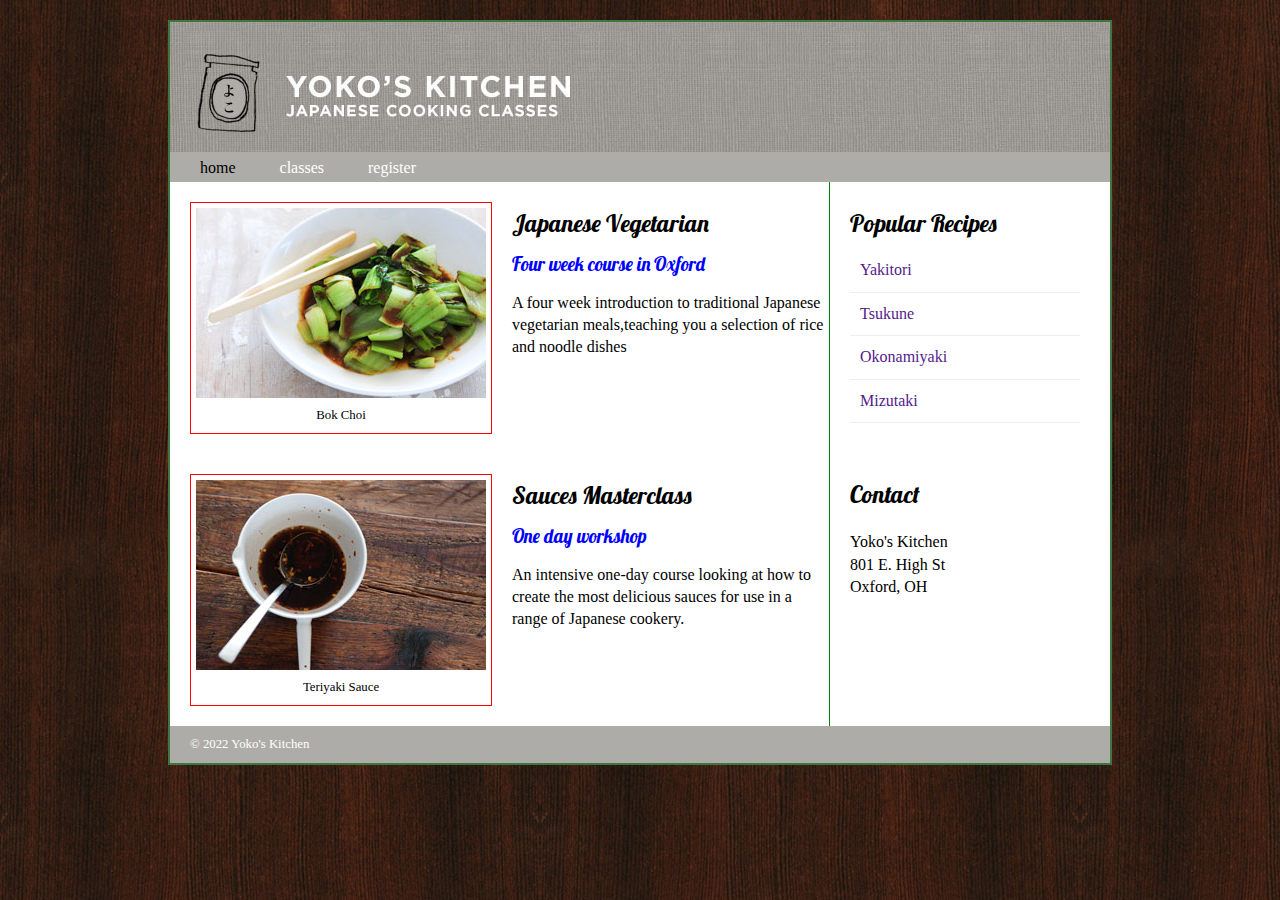
<file: index.html>
<!DOCTYPE html>
<html>

<head>
    <title>IMS222 HTML/CSS Exercise</title>
    <!--   <link rel="stylesheet" href="ho4.css"> -->
    <link href="https://fonts.googleapis.com/css?family=Lobster&display=swap" rel="stylesheet">
</head>

<style>
    header,
    section,
    footer,
    aside,
    nav,
    article,
    figure,
    figcaption {
        display: block;
    }

    body {
        font-family: Georgia, Times, serif;
        line-height: 1.4em;
        margin: 0px;
        background: url("images/dark-wood.jpg");
    }

    .wrapper {
        width: 940px;
        margin: 20px auto;
        border: 2px solid #3e773e;
        background-color: #fff;
    }

    header {
        height: 160px;
    }

    header img {
        float: left;
    }

    nav,
    footer {
        clear: both;
        background-color: #aeaca8;
        color: #fff;
        height: 30px;
    }

    nav ul {
        margin: 0px;
        padding: 5px 0px 5px 30px;
    }
    
    nav li{
        display: inline;
        margin-right: 40px;
    }

    nav li a {
        color: #fff;
    }

    a {
        text-decoration: none;
    }

    nav li a:hover,
    nav li a.current {
        color: #000;
    }

    .courses {
        float: left;
        width: 659px;
        border-right: 1px solid green;
    }

    .courses article {
        overflow: auto;
        width: 100%;
    }

    figure {
        float: left;
        width: 290px;
        height: 220px;
        padding: 5px;
        margin: 20px;
        border: 1px solid red;
    }

    figcaption {
        text-align: center;
        font-size: 80%;
    }

    hgroup {
        margin-top: 30px;
    }

    h2,
    h3 {
        font-weight: normal;
        font-family: 'Lobster', cursive;
    }

    h2 {
        margin: 10px 0px 5px 0px
    }

    h3 {
        margin-bottom: 10px;
        color: blue;
    }

    aside {
        width: 230px;
        float: left;
        padding-left: 20px;
    }

    aside h2 {
        padding: 20px 0px 10px 0px;
    }

    .contact {
        padding-top: 30px;
    }

    aside article a {
        display: block;
        padding: 10px;
        border-bottom: 1px solid #eee;
    }

    aside article a:hover {
        color: yellow;
    }

    footer {
        font-size: 80%;
        padding: 7px 0px 0px 20px
    }
</style>

<body>
    <div class="wrapper">
        <header>
            <img src="images/header.jpg">
            <nav>
                <ul>
                    <li><a href="index.html" class="current">home</a></li>
                    <li><a href="classes.html">classes</a></li>
                    <li><a href="register.html">register</a></li>
                </ul>
            </nav>
        </header>

        <section class="courses">
            <article>
                <figure>
                    <img src="images/bok-choi.jpg" alt="Vegetarian" />
                    <figcaption>Bok Choi</figcaption>
                </figure>
                <hgroup>
                    <h2>Japanese Vegetarian</h2>
                    <h3>Four week course in Oxford</h3>
                </hgroup>
                <p>A four week introduction to traditional Japanese vegetarian
                    meals,teaching you a selection of rice and noodle dishes</p>
            </article>
            <article>
                <figure>
                    <img src="images/teriyaki.jpg" />
                    <figcaption>Teriyaki Sauce</figcaption>
                </figure>
                <hgroup>
                    <h2>Sauces Masterclass</h2>
                    <h3>One day workshop</h3>
                </hgroup>
                <p>An intensive one-day course looking at how to create the most
                    delicious sauces for use in a range of Japanese cookery.</p>
            </article>
        </section>

        <aside>
            <article class="popular-recipes">
                <h2>Popular Recipes</h2>
                <a href="">Yakitori</a>
                <a href="">Tsukune</a>
                <a href="">Okonamiyaki</a>
                <a href="">Mizutaki</a>
            </article>
            <article class="contact">
                <h2>Contact</h2>
                <p>Yoko's Kitchen<br />
                    801 E. High St<br />
                    Oxford, OH<br />
                </p>
            </article>
        </aside>

        <footer>
            &copy; 2022 Yoko's Kitchen
        </footer>
    </div>
</body></html>
</file>
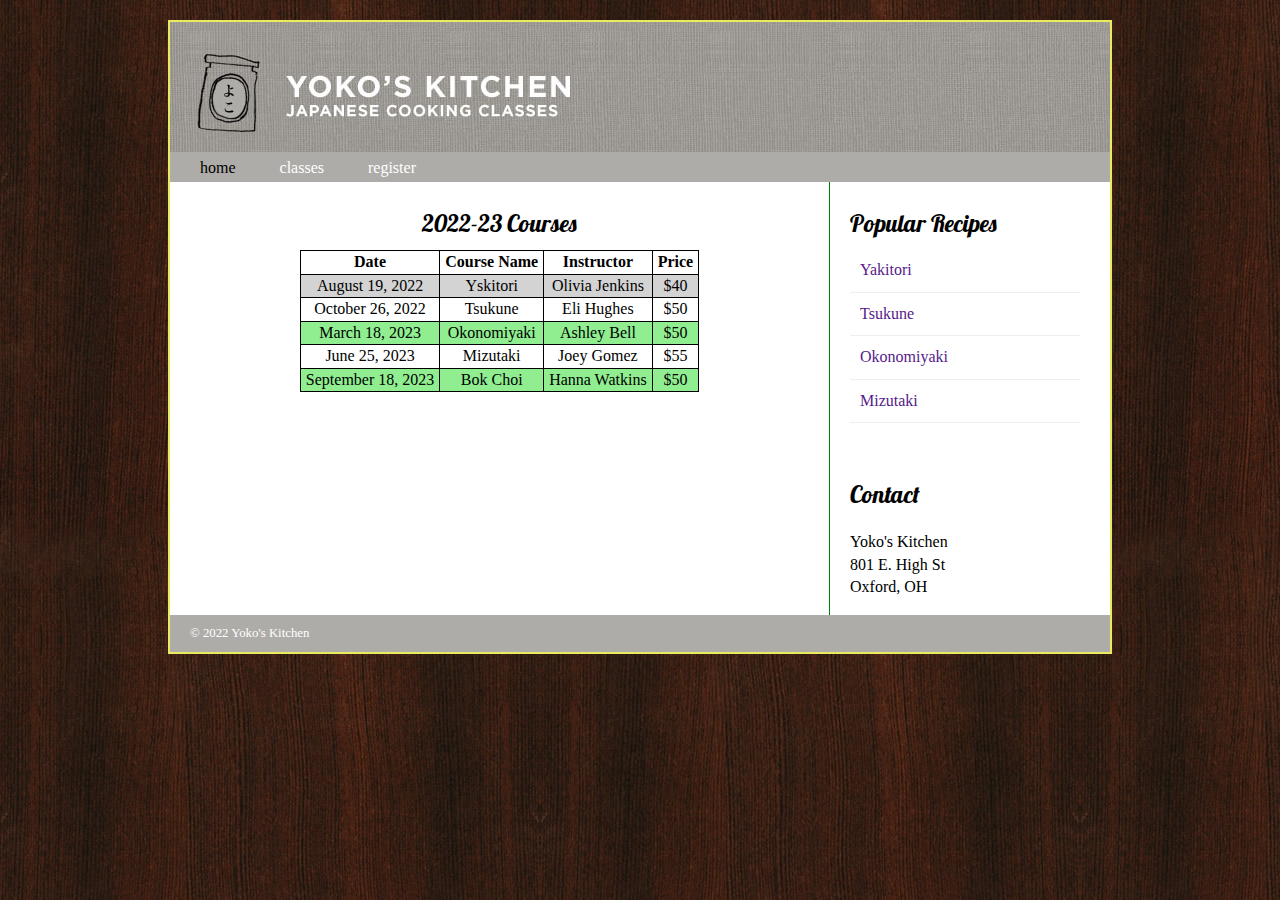
<file: classes.html>
<!DOCTYPE html> 
<html>
	<head>
    <title>IMS222 HTML/CSS Exercise</title>
    <link rel="stylesheet" href="ho4.css">
    <link href="https://fonts.googleapis.com/css?family=Lobster&display=swap" rel="stylesheet">
    <style>
        table {
            margin: 0 auto;
        }

        table,
        td,
        th {
            border: 1px solid black;
            text-align: center;
            padding: 0 5px;
            border-collapse: collapse;
        }

        table tr:nth-child(even) {
            background-color: lightgreen;
        }

        table tr:hover {
            background-color: #2554ad;
            transition: 0.5s;
        }

        h1 {
            text-align: center;
            font-size: 1.5em;
            margin-top: 30px;
            font-weight: normal;
            font-family: 'Lobster', cursive;
        }

        #passed {
            background-color: lightgray;
        }

        .courses {
            border: none;
        }

        aside {
            border-left: 1px solid green
        }
    </style>
</head>

<body>

    <div class="wrapper">
        <header>
            <img src="images/header.jpg">
            <nav>
                <ul>
                    <li><a href="index.html" class="current">home</a></li>
                    <li><a href="classes.html">classes</a></li>
                    <li><a href="register.html">register</a></li>
                </ul>
            </nav>

        </header>

        <section class="courses">
            <article>
                <h1>2022-23 Courses</h1>
                <table>
                    <tr>
                        <th>Date</th>
                        <th>Course Name</th>
                        <th>Instructor</th>
                        <th>Price</th>
                    </tr>
                    <tr id="passed">
                        <td>August 19, 2022</td>
                        <td>Yskitori</td>
                        <td>Olivia Jenkins</td>
                        <td>$40</td>
                    </tr>
                    <tr>
                        <td>October 26, 2022</td>
                        <td>Tsukune</td>
                        <td>Eli Hughes</td>
                        <td>$50</td>
                    </tr>
                    <tr>
                        <td>March 18, 2023</td>
                        <td>Okonomiyaki</td>
                        <td>Ashley Bell</td>
                        <td>$50</td>
                    </tr>
                    <tr>
                        <td>June 25, 2023</td>
                        <td>Mizutaki</td>
                        <td>Joey Gomez</td>
                        <td>$55</td>
                    </tr>
                    <tr>
                        <td>September 18, 2023</td>
                        <td>Bok Choi</td>
                        <td>Hanna Watkins</td>
                        <td>$50</td>
                    </tr>
                </table>
            </article>
        </section>

        <aside>
            <article class="popular-recipes">
                <h2>Popular Recipes</h2>
                <a href="">Yakitori</a>
                <a href="">Tsukune</a>
                <a href="">Okonomiyaki</a>
                <a href="">Mizutaki</a>
            </article>
            <article class="contact">
                <h2>Contact</h2>
                <p>Yoko's Kitchen<br />
                    801 E. High St<br />
                    Oxford, OH<br />
                </p>
            </article>
        </aside>
        <footer>
            &copy; 2022 Yoko's Kitchen
        </footer>
    </div>
</body></html>
</file>
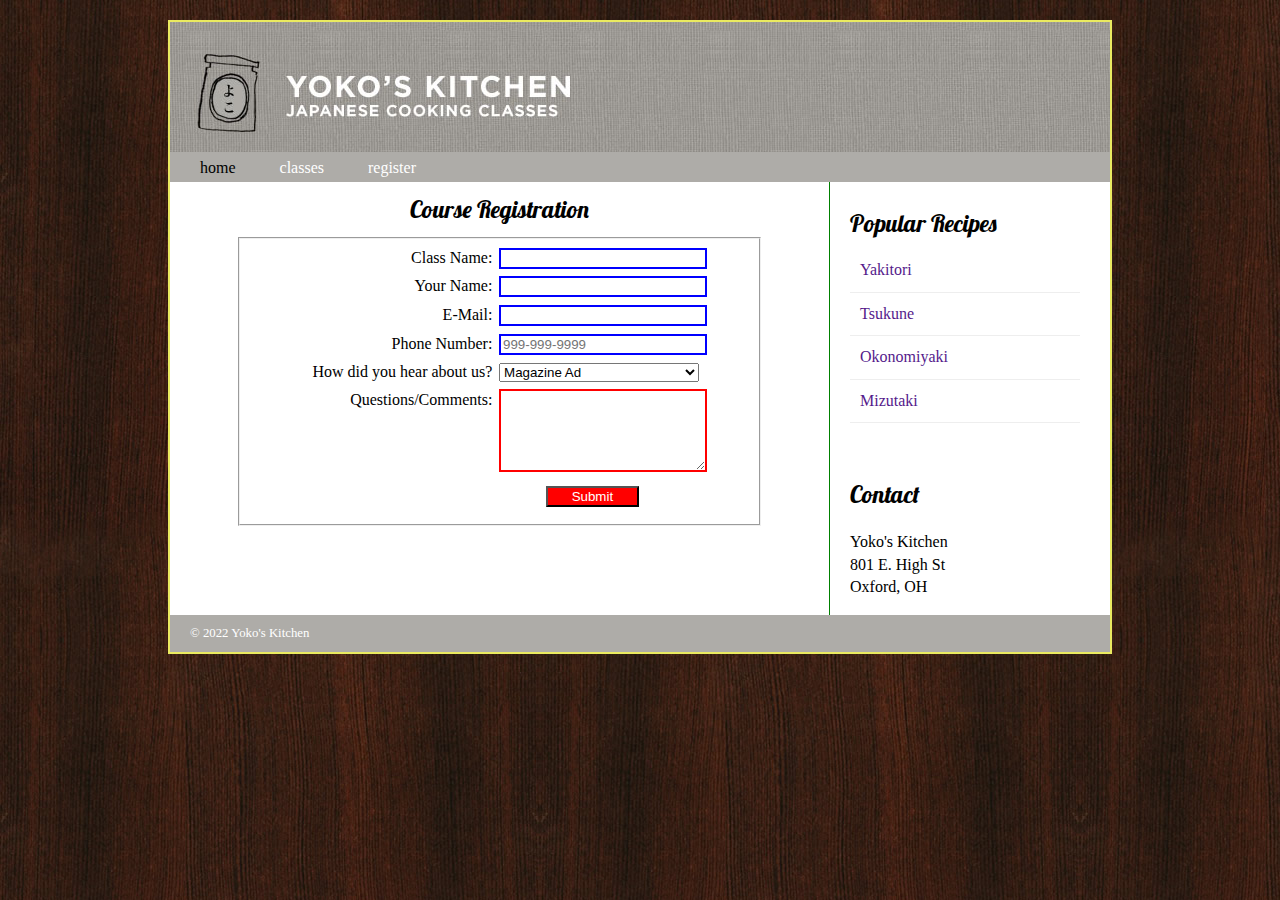
<file: register.html>
<!DOCTYPE html>
<html>
<head>
    <title>IMS222 HTML/CSS Exercise</title>
    <link rel="stylesheet" href="ho4.css">
    <link href="https://fonts.googleapis.com/css?family=Lobster&display=swap" rel="stylesheet">
    <style>
        fieldset {
            width: 75%;
            margin-top: 1em;
            margin-bottom: 1em;
            padding-top: .5em;
            margin: auto
        }

        label {
            float: left;
            width: 15em;
            text-align: right;
        }

        input,
        select,
        textarea {
            width: 15em;
            margin-left: 0.5em;
            margin-bottom: 0.5em;
        }

        input:required {
            border: 2px solid blue;
        }

        .optional {
            border: 2px solid red;
        }

        input[type="submit"] {
            width: 7em;
            background-color: red;
            color: white;
            margin-left: 4em
        }

        h1 {
            text-align: center;
            font-family: 'Lobster', cursive;
            font-size: 1.5em;
            font-weight: normal;
        }

        .courses {
            border: none;
        }

        aside {
            border-left: 1px solid green
        }
    </style>

</head>

<body>
    <div class="wrapper">
        <header>
            <img src="images/header.jpg">
            <nav>
                <ul>
                    <li><a href="index.html" class="current">home</a></li>
                    <li><a href="classes.html">classes</a></li>
                    <li><a href="register.html">register</a></li>
                </ul>
            </nav>

        </header>
        <section class="courses">
            <article>
                <h1>Course Registration </h1>
                <form action="https://formsubmit.co/fresonrj@miamioh.edu" method="POST" name="registration_form" id="registration_form">
                    <fieldset>
                        <label for="classname">Class Name:</label>
                        <input type="text" name="classname" id="classname" required><br>
                        <label for="name">Your Name:</label>
                        <input type="text" name="name" id="name" required><br>
                        <label for="email">E-Mail:</label>
                        <input type="email" name="email" id="email" required><br>
                        <label for="phone">Phone Number:</label>
                        <input type="tel" name="phone" id="phone" placeholder="999-999-9999" required><br>
                        <label for="hearaboutus">How did you hear about us?</label>
                        <select name="hearaboutus" id="hearaboutus" required>
                            <option value="magazine">Magazine Ad</option>
                            <option value="radio">Radio Ad</option>
                            <option value="tv">TV Ad</option>
                            <option value="word">Word of Mouth</option>
                        </select>
                        <label for="questions">Questions/Comments:</label>
                        <textarea class="optional" name="questions" id="questions" rows="5"></textarea>
                        <label>&nbsp;</label>
                        <input type="submit" id="submit" value="Submit">
                    </fieldset>
                </form>
            </article>
        </section>

        <aside>
            <article class="popular-recipes">
                <h2>Popular Recipes</h2>
                <a href="">Yakitori</a>
                <a href="">Tsukune</a>
                <a href="">Okonomiyaki</a>
                <a href="">Mizutaki</a>
            </article>
            <article class="contact">
                <h2>Contact</h2>
                <p>Yoko's Kitchen<br />
                    801 E. High St<br />
                    Oxford, OH<br />
                </p>
            </article>
        </aside>
        <footer>
            &copy; 2022 Yoko's Kitchen
        </footer>
    </div>
</body></html>
</file>
<file: ho4.css>
header, section, footer, aside, nav, article, figure, figcaption {
    display: block;}

body {
    font-family: Georgia, Times, serif;
    line-height: 1.4em;
    margin: 0px;
    background: url("images/dark-wood.jpg");
}

.wrapper {
    width: 940px;
    margin: 20px auto;
    border: 2px solid #eaea60;
    background-color: #fff;    
}

/* header */
header { height: 160px;}

header img {float: left;}

nav, footer {
    clear:both;
    color: #fff;
    background-color: #aeaca8;
    height: 30px;
}

nav ul {
    margin: 0px;
    padding: 5px 0px 0px 30px;
}

nav li {
    display: inline;
    margin-right: 40px;
}

nav li a { color: white;}

a {text-decoration: none;}

nav li a:hover {
    color: green;
}

a.current {
    color: black;
}
/* main section */
.courses {
    float: left;
    width: 659px;
    border-right: 1px solid green;
}

.courses article {
    overflow: auto;
    width: 100%;    
}

figure {
    float: left;
    width: 290px;
    height: 220px;
    padding: 5px;
    margin: 20px;
    border: 1px solid red;
}

figcaption {
  text-align: center;
  font-size: 80%;
}

hgroup {
    margin-top: 30px;
}

h2, h3 {
    font-weight: normal;
    font-family: 'Lobster', cursive;
}

h2 {
    margin: 10px 0px 5px 0px;
}

h3 {
    margin-bottom: 10px;
    color: blue;
}

/* sidebar */
aside {
    width: 230px;
    float: left;
    padding-left: 20px;
}

aside h2 { padding: 20px 0px 10px 0px;}

.contact {
    padding-top: 30px;    
}

aside article a {
    display: block;
    padding: 10px;
    border-bottom: 1px solid #eee;
}

aside article a:hover {
    color: yellow;
}

/*footer */
footer {
    font-size: 80%;
    padding: 7px 0px 0px 20px;
}
</file>
